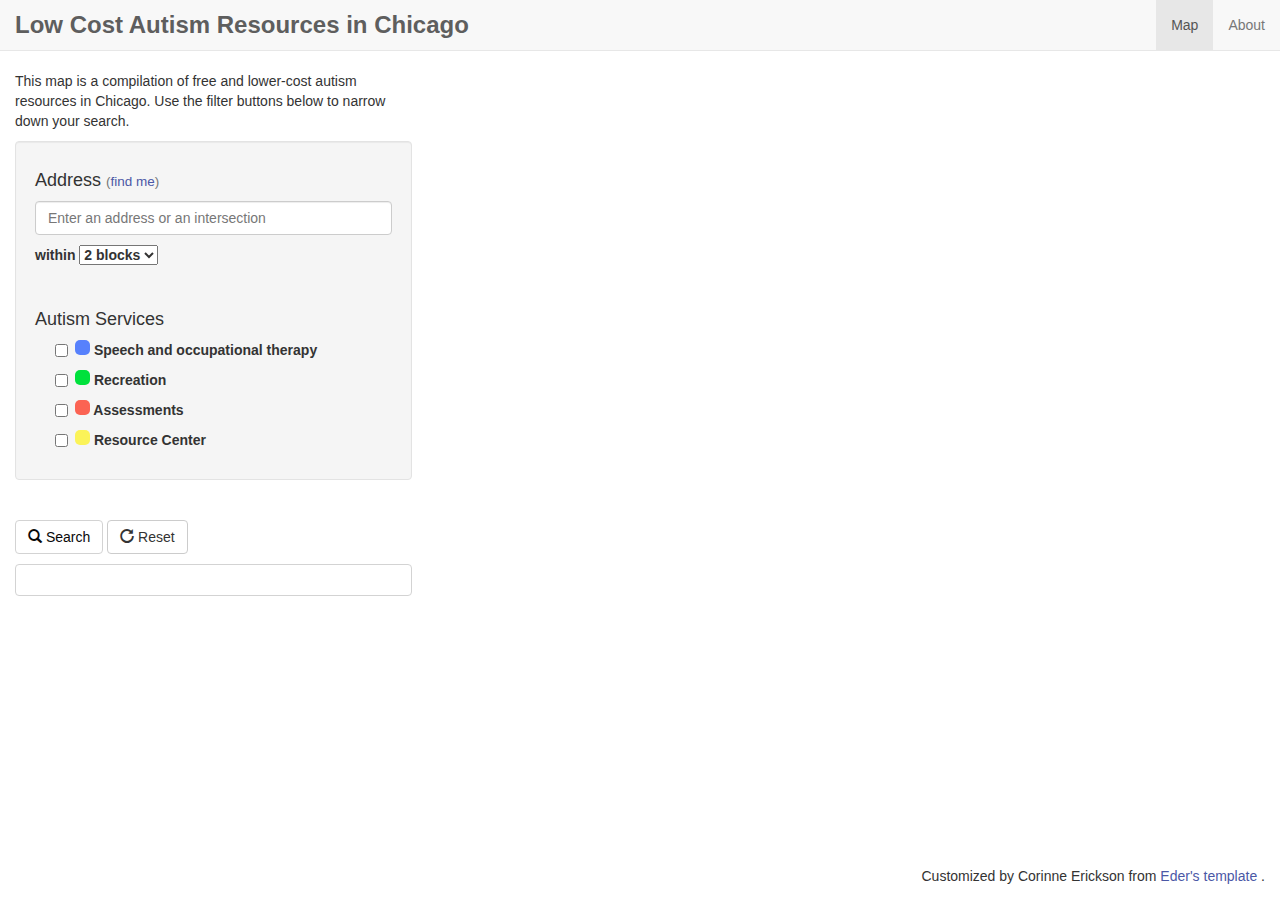
<file: index.html>
<!DOCTYPE html>
<html lang='en'>
  <head>
    <title>Low Cost Autism Resources in Chicago</title>
    <meta charset='utf-8' />
    <meta name="viewport" content="width=device-width, initial-scale=1.0, maximum-scale=1.0, user-scalable=no" />
    <meta content='' name='Chicago Autism Resources' />
    <meta content='' name='Corinne Erickson' />
    <!-- Styles -->
    <link rel="stylesheet" href="css/bootstrap.min.css"/>
    <link rel="stylesheet" href="css/custom.css"/>
    <!-- HTML5 shim, for IE6-8 support of HTML5 elements -->
    <!--[if lt IE 9]>
      <script type="text/javascript" src="https://html5shim.googlecode.com/svn/trunk/html5.js"></script>
    <![endif]-->
    <!-- Global site tag (gtag.js) - Google Analytics -->
<script async src="https://www.googletagmanager.com/gtag/js?id=UA-123885555-1"></script>
<script>
  window.dataLayer = window.dataLayer || [];
  function gtag(){dataLayer.push(arguments);}
  gtag('js', new Date());

  gtag('config', 'UA-123885555-1');
</script>

  </head>
  <body>
    <div class='navbar navbar-default navbar-static-top'>
      <div class='container-fluid'>
        <div class="navbar-header">
          <button type="button" class="navbar-toggle" data-toggle="collapse" data-target=".navbar-collapse">
            <span class="icon-bar"></span>
            <span class="icon-bar"></span>
            <span class="icon-bar"></span>
          </button>
           <a class='navbar-brand' href='index.html'> Low Cost Autism Resources in Chicago </a> 
        </div>
        <div class="navbar-collapse collapse">
          <ul class="nav navbar-nav navbar-right">
            <li class='active'><a href="index.html">Map</a></li>
            <li><a href="about.html">About</a></li>
          </ul>
        </div><!--/.nav-collapse -->
      </div>
    </div>





    <div class='container-fluid'>
      <div class='row'>
        <div class='col-md-4'>
          <p>This map is a compilation of free and lower-cost autism resources in Chicago. Use the filter buttons below to narrow down your search.</p>
          <div class='well'>



            <h4>
              Address <small>(<a id='find_me' href='#'>find me</a>)</small>
            </h4>
            <p>
              <input class='form-control' id='search_address' placeholder='Enter an address or an intersection' type='text' />
            </p>
            <p>
              <label>
                within
                <select id='search_radius'>
                  <option value='400'>2 blocks</option>
                  <option value='805'>1/2 mile</option>
                  <option value='1610'>1 mile</option>
                  <option value='3220'>2 miles</option>
                  <option value='8050'>5 miles</option>
                </select>
              </label>
            </p>

            <br />
            <h4>
  Autism Services
</h4>
<ul class='inputs-list unstyled'>
  <li>
    <label class='checkbox inline'>
      <input type='checkbox' id='cbType1' />
      <span class='filter-box filter-blue'></span>
      Speech and occupational therapy
    </label>
  </li>
  <li>
    <label class='checkbox inline'>
      <input type='checkbox' id='cbType2' />
      <span class='filter-box filter-green'></span>
      Recreation
    </label>
  </li>
  <li>
    <label class='checkbox inline'>
      <input type='checkbox' id='cbType3' />
      <span class='filter-box filter-red'></span>
      Assessments
    </label>
  </li>
  <li>
    <label class='checkbox inline'>
      <input type='checkbox' id='cbType4' />
      <span class='filter-box filter-yellow'></span>
      Resource Center
    </label>
  </li>
</ul>
          <!--  <h4>
  Autism Resources
</h4>
<ul class='inputs-list unstyled'>
  <li>
    <label class='radio inline'>
      <input type='radio' name='Type of service' id='rbType1' checked />
      <span class='filter-box filter-blue'></span>
      Speech and occupational therapy
    </label>
  </li>
  <li>
    <label class='radio inline'>
      <input type='radio' name='Type of service' id='rbType2' />
      <span class='filter-box filter-green'></span>
      Recreation
    </label>
  </li>
  <li>
    <label class='radio inline'>
      <input type='radio' name='Type of service' id='rbType3' />
      <span class='filter-box filter-red'></span>
      Assessments
    </label>
  </li>
  <li>
    <label class='radio inline'>
      <input type='radio' name='Type of service' id='rbType4'  />
      <span class='filter-box filter-yellow'></span>
      Resource Center
    </label>
  </li>
</ul> -->
              </div> 


              <!--
              <div class='col-md-3'>
                <ul>
                  <li><a href='https://github.com/derekeder/FusionTable-Map-Template/wiki/Filter-examples#wiki-sliders'>Sliders</a></li>
                  <li><a href='https://github.com/derekeder/FusionTable-Map-Template/wiki/Filter-examples#wiki-date-sliders'>Date sliders</a></li>
                  <li><a href='https://github.com/derekeder/FusionTable-Map-Template/wiki/List-search-results'>Results lists</a></li>
                </ul>
              </div> -->


            <div>
            <br />
            <a class='btn btn-primary' id='search' href='#'>
              <i class='glyphicon glyphicon-search'></i>
              Search
            </a>
            <a class='btn btn-default' id='reset' href='#'>
              <i class='glyphicon glyphicon-repeat'></i>
              Reset
            </a>
          </div>


          <div class='alert alert-info' id='result_box' ><strong id='result_count'></strong></div>
        </div>


        <div class='col-md-8'>
          <noscript>
            <div class='alert alert-info'>
              <h4>Your JavaScript is disabled</h4>
              <p>Please enable JavaScript to view the map.</p>
            </div>
          </noscript>
          <div id='map_canvas'></div>
          <p class='pull-right'>
            Customized by Corinne Erickson from <a href='http://derekeder.com/searchable_map_template/'>Eder's template </a>.
        </p>
        </div>
      </div>
    </div>

    <script type="text/javascript" src="js/jquery-1.12.4.min.js"></script>
    <script type="text/javascript" src="js/jquery.address.js"></script>
    <script type="text/javascript" src="js/bootstrap.min.js"></script>
    <script type="text/javascript" src="https://maps.google.com/maps/api/js?libraries=places&key=AIzaSyCMqmoN8Nwg-b5nOTd6pIdBpq6He-YOLP0"></script>
    <script type="text/javascript" src="js/maps_lib.js"></script>
    <script type='text/javascript'>
      //<![CDATA[
        $(window).resize(function () {
          var h = $(window).height(),
            offsetTop = 105; // Calculate the top offset
        
          $('#map_canvas').css('height', (h - offsetTop));
        }).resize();
        
        $(function() {
          var myMap = new MapsLib({
            fusionTableId:      "1_-1QzWJ7hbD834oMhl8RxF6k15fbXUk4fGOUuocc",
            googleApiKey:       "AIzaSyCMqmoN8Nwg-b5nOTd6pIdBpq6He-YOLP0",
            locationColumn:     "Location",
            map_center:         [41.873986, -87.807430],
            locationScope:      "chicago"
          });

          var autocomplete = new google.maps.places.Autocomplete(document.getElementById('search_address'));
      
          $(':checkbox').click(function(){
            myMap.doSearch();
          });

          $(':radio').click(function(){
            myMap.doSearch();
          });
          
          $('#search_radius').change(function(){
            myMap.doSearch();
          });
          
          $('#search').click(function(){
            myMap.doSearch();
          });
          
          $('#find_me').click(function(){
            myMap.findMe(); 
            return false;
          });
          
          $('#reset').click(function(){
            myMap.reset(); 
            return false;
          });
          
          $(":text").keydown(function(e){
              var key =  e.keyCode ? e.keyCode : e.which;
              if(key === 13) {
                  $('#search').click();
                  return false;
              }
          });
        });
      //]]>
    </script>
  </body>
</html>
</file>
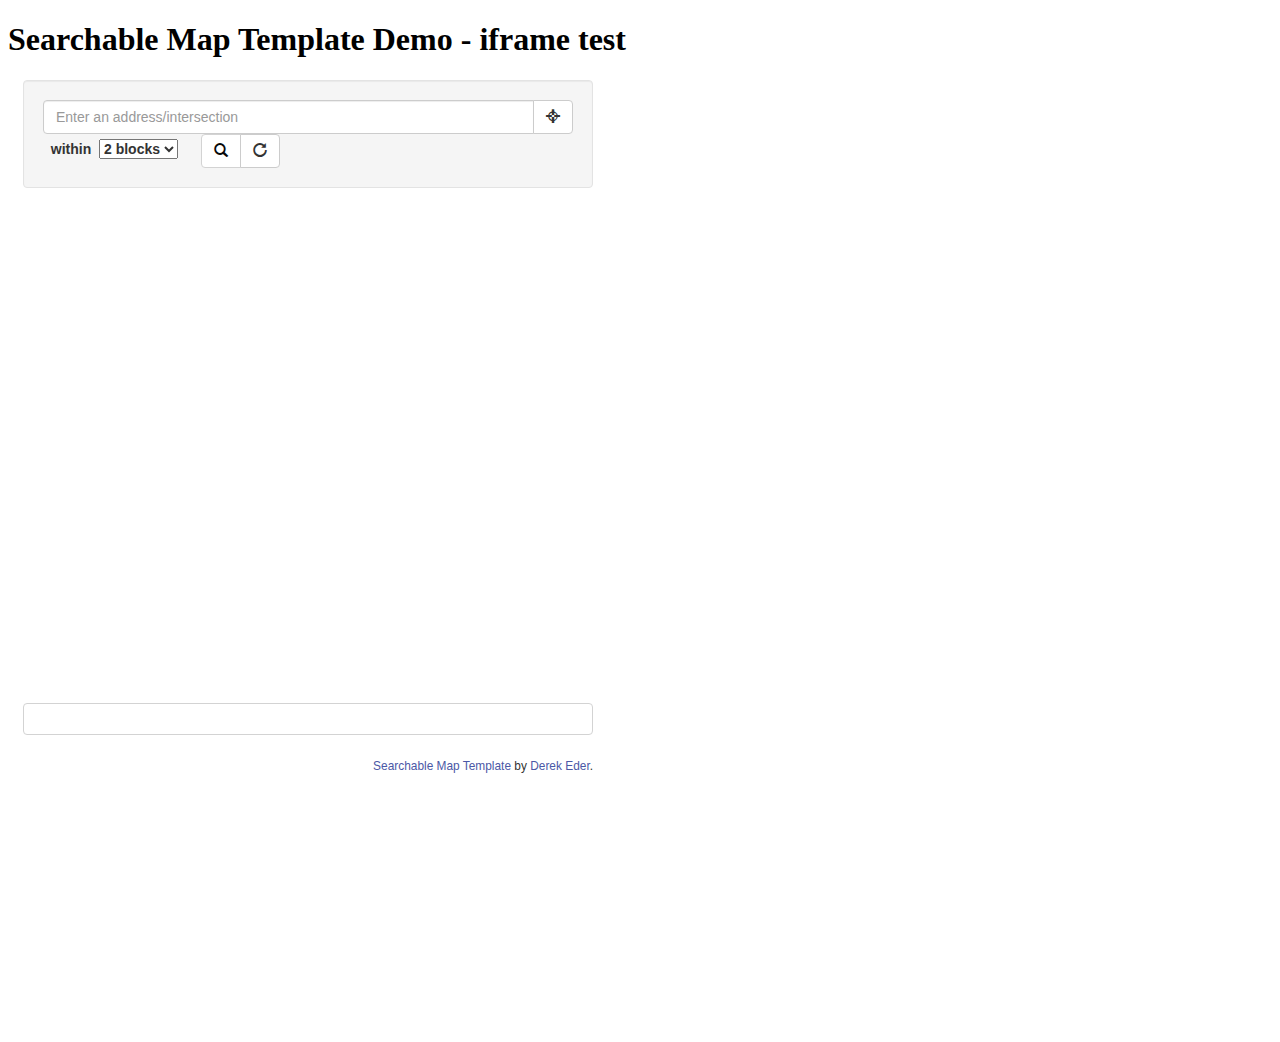
<file: iframe_test.html>
<!DOCTYPE html>
<html lang='en'>
  <head>
    <title>Searchable Map Template Demo - iframe test</title>
  </head>
  <body>
    
    <div class='container'>
      <h1>Searchable Map Template Demo - iframe test</h1>

      <iframe id="trackFrame" style="border-style: none;" src="index_iframe.html" height="950" width="600"></iframe>
    </div>
  </body>
</html>
</file>
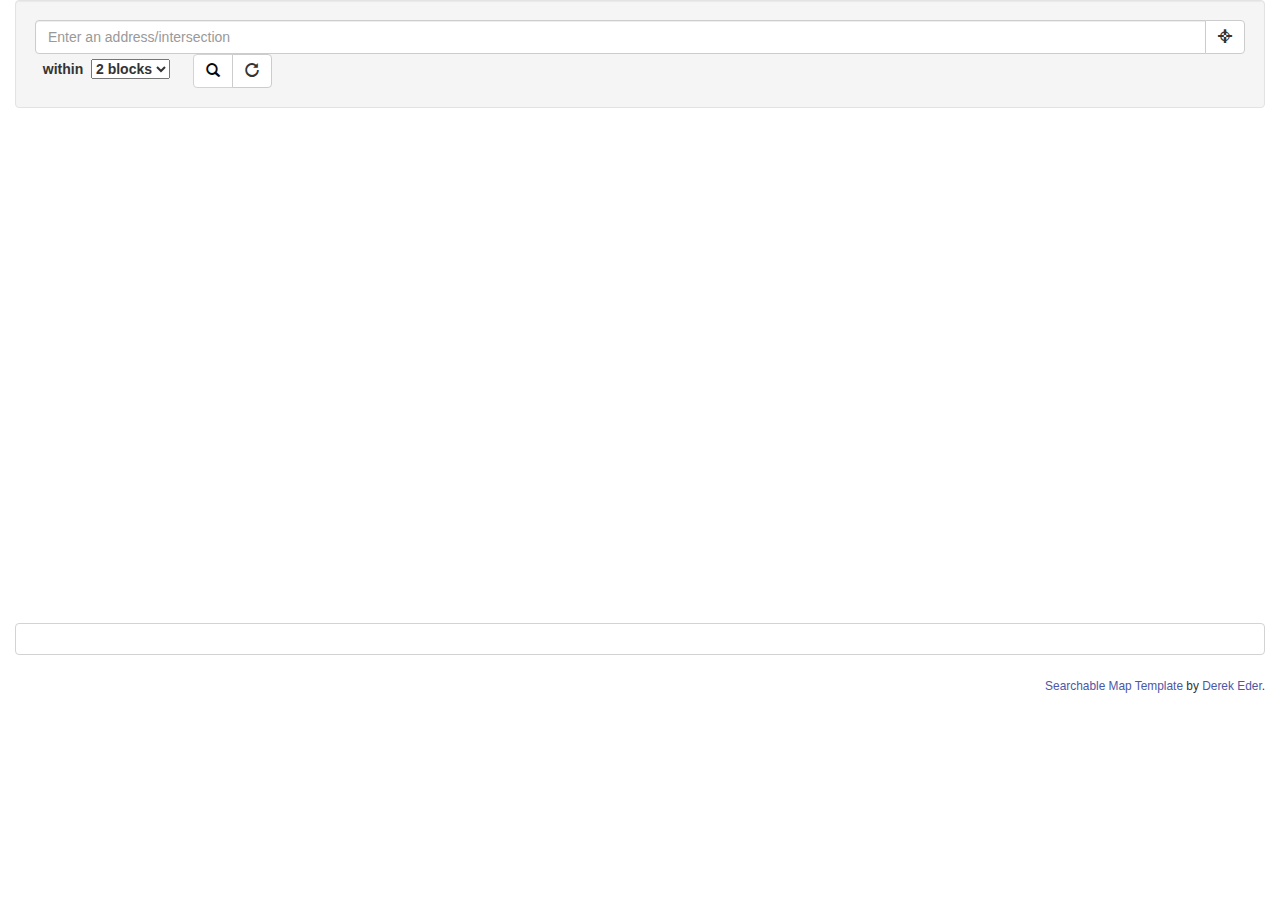
<file: index_iframe.html>
<!DOCTYPE html>
<html lang='en'>
  <head>
    <title>Searchable Map Template Demo - iframe</title>
    <meta charset='utf-8' />
    <meta name="viewport" content="width=device-width, initial-scale=1.0, maximum-scale=1.0, user-scalable=no" />
    <meta content='' name='description' />
    <meta content='' name='author' />
    <!-- Styles -->
    <link rel="stylesheet" href="css/bootstrap.iframe.css"/>
    <link rel="stylesheet" href="css/custom.css"/>
    <!-- HTML5 shim, for IE6-8 support of HTML5 elements -->
    <!--[if lt IE 9]>
      <script type="text/javascript" src="https://html5shim.googlecode.com/svn/trunk/html5.js"></script>
    <![endif]-->
  </head>
  <body>
    
    <div class='container-fluid iframe'>
      <div class='well'>
        <form class="form-inline" role="form">  
          <div class="form-group">
            <div class="input-group" id='search_address_group'>
              <input class='form-control' id='search_address' placeholder='Enter an address/intersection' type='text' />
              <span class="input-group-btn">
                <a class='btn btn-default' id='find_me' href='#'>
                  <i class='glyphicon glyphicon-screenshot'></i>
                </a>
              </span>
            </div>
          </div>
          <div class="form-group">
          <label>&nbsp;
            within&nbsp;
            <select id='search_radius'>
              <option value='400'>2 blocks</option>
              <option value='805'>1/2 mile</option>
              <option value='1610'>1 mile</option>
              <option value='3220'>2 miles</option>
            </select>
          </label>
          </div>
          &nbsp;&nbsp;&nbsp;&nbsp;
          <div class="form-group">
            <div class="btn-group">
              <a class='btn btn-primary' id='search' href='#'>
                <i class='glyphicon glyphicon-search'></i>
              </a>
              <a class='btn btn-default' id='reset' href='#'>
                <i class='glyphicon glyphicon-repeat'></i>
              </a>
            </div>
          </div>
        </form>
      </div>

      <noscript>
        <div class='alert alert-info'>
          <h4>Your JavaScript is disabled</h4>
          <p>Please enable JavaScript to view the map.</p>
        </div>
      </noscript>
      <div id='map_canvas'></div>
      <div class='alert alert-info' id='result_box' ><strong id='result_count'></strong></div>
      <p class='pull-right'>
        <small><a href='http://derekeder.com/searchable_map_template/'>Searchable Map Template</a> by <a href='http://derekeder.com'>Derek Eder</a>.</small>
      </p>
    </div>

    <script type="text/javascript" src="js/jquery-1.12.4.min.js"></script>
    <script type="text/javascript" src="js/bootstrap.min.js"></script>
    <script type="text/javascript" src="js/jquery.address.js"></script>
    <script type="text/javascript" src="https://maps.google.com/maps/api/js?libraries=places&key=AIzaSyAjYIJDSpRo90YUDZNtLnSCTmuMHfLMAlo"></script>
    <script type="text/javascript" src="js/maps_lib.js"></script>
    <script type='text/javascript'>
      //<![CDATA[        
        $(function() {
          
          var myMap = new MapsLib({
            fusionTableId:      "1m4Ez9xyTGfY2CU6O-UgEcPzlS0rnzLU93e4Faa0",
            googleApiKey:       "AIzaSyAjYIJDSpRo90YUDZNtLnSCTmuMHfLMAlo",
            locationColumn:     "geometry",
            map_center:         [41.8781136, -87.66677856445312],
            locationScope:      "chicago"
          });

          
          var autocomplete = new google.maps.places.Autocomplete(document.getElementById('search_address'));

          $(':checkbox').click(function(){
            myMap.doSearch();
          });

          $(':radio').click(function(){
            myMap.doSearch();
          });
          
          $('#search_radius').change(function(){
            myMap.doSearch();
          });
          
          $('#search').click(function(){
            myMap.doSearch();
          });
          
          $('#find_me').click(function(){
            myMap.findMe(); 
            return false;
          });
          
          $('#reset').click(function(){
            myMap.reset(); 
            return false;
          });
          
          $(":text").keydown(function(e){
              var key =  e.keyCode ? e.keyCode : e.which;
              if(key === 13) {
                  $('#search').click();
                  return false;
              }
          });
        });
      //]]>
    </script>
  </body>
</html>
</file>
<file: css/custom.css>
a { color: #4B58A6; }
a:hover { color: #4B58A6; }

#map_canvas img {
  max-width: none;
}

.navbar-brand {
  font-family: helvetica;
  font-size: 24px;
  font-weight: bold;
 
  
}
.filter-box { 
  height: 15px; 
  width: 15px;  
  display: inline-block;
  *border-right-width: 2px;
  *border-bottom-width: 2px;
  -webkit-border-radius: 5px;
     -moz-border-radius: 5px;
          border-radius: 5px;
  -webkit-background-clip: padding-box;
     -moz-background-clip: padding;
          background-clip: padding-box; 
}

.filter-yellow { background-color: #FBF358; }
.filter-green { background-color: #00E13C; }
.filter-blue { background-color: #5781FC; }
/*.filter-purple { background-color: #7C54FB; } */
.filter-red { background-color: #FB6353; }

#result_box {
  margin-top: 10px;
  background-color: #ffffff;
  border-color: #D3D3D3;
  color: #080808;
}
#search {
  background-color: #ffffff;
  color:#080808;
  border-color: #D3D3D3;
}
  #search:hover {
    background-color: #ff0000; 
    color: #080808;
}




canvas {-ms-touch-action: double-tap-zoom;}

/* customizations for iframe template */
.iframe #map_canvas { height: 500px; }
.iframe .well { margin-bottom: 5px; }
.iframe .alert { margin-top: 5px; }
</file>
